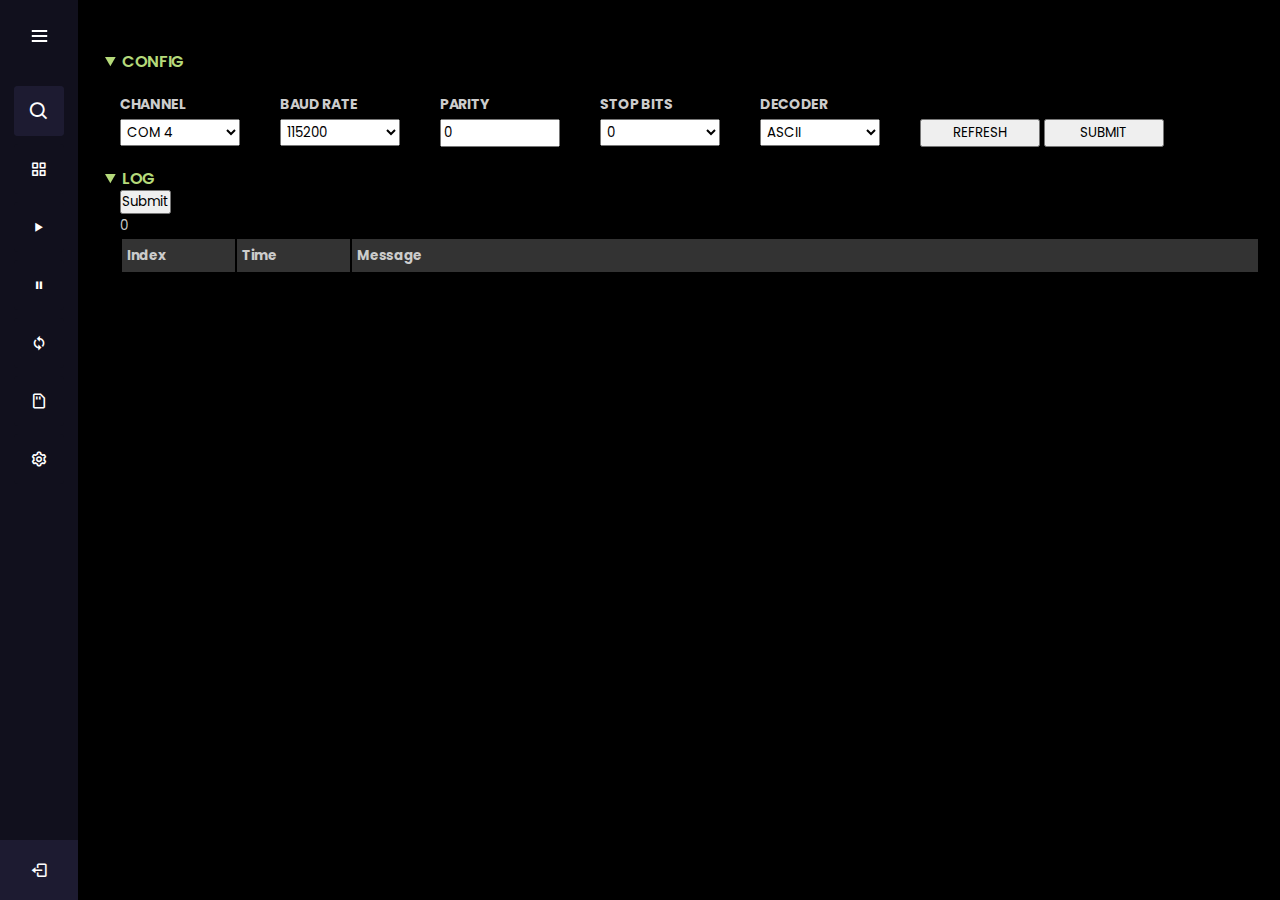
<file: ui/index.html>
<!DOCTYPE html>
<html lang="en">

<head>
	<meta charset="UTF-8" />
	<meta name="viewport" content="width=device-width, initial-scale=1.0" />
	<title>Index</title>
	<link href="https://unpkg.com/boxicons@2.0.7/css/boxicons.min.css" rel="stylesheet" />
	<link rel='stylesheet' type='text/css' href="./css/style.css" />
	<link rel='stylesheet' type='text/css' href="./css/sidebar.css" />
	<link rel='stylesheet' type='text/css' href="./css/form.css" />
</head>

<body>

	<div class="container">
		<div class="sidebar">
			<div class="logo-details">
				<i class="bx bxl-c-plus-plus icon"></i>
				<div class="logo_name">Yoofie's Lab</div>
				<i class="bx bx-menu" id="btn"></i>
			</div>
			<ul class="nav-list">
				<li>
					<i class="bx bx-search"></i>
					<input type="text" placeholder="Search..." />
					<span class="tooltip">Search</span>
				</li>
				<li>
					<a href="index.html">
						<i class="bx bx-grid-alt"></i>
						<span class="links_name">Dashboard</span>
					</a>
					<span class="tooltip">Dashboard</span>
				</li>
				<li>
					<a href="#logList" onClick="ctrl_play()">
						<i class='bx bx-play'></i>
						<span class="links_name">Play</span>
					</a>
					<span class="tooltip">Order</span>
				</li>

				<li>
					<a href="#logList" onClick="ctrl_pause()">
						<i class='bx bx-pause'></i>
						<span class="links_name">Pause</span>
					</a>
					<span class="tooltip">Pause</span>
				</li>
				<li>
					<a href="#logList" onClick="clearBuffer()">
						<i class='bx bx-sync'></i>
						<span class="links_name">Reset</span>
					</a>
					<span class="tooltip">Reset</span>
				</li>
				<!-- <li>
					<a href="#" hx-post="command:my_custom_command_with_result_value" hx-trigger="click"
						hx-target=".contentFrame" hx-swap="innerHTML" onClick="clearBuffer()">
						<i class='bx bx-sync' ></i>
						<span class="links_name">Reset</span>
					</a>
					<span class="tooltip">Reset</span>
				</li> -->
				<li>
					<a href="#logList">
						<i class="bx bx-memory-card"></i>
						<span class="links_name">Analytics</span>
					</a>
					<span class="tooltip">Analytics</span>
				</li>



				<li>
					<a href="#" onclick="changeColor()">
						<i class="bx bx-cog"></i>
						<span class="links_name">Settings</span>
					</a>
					<span class="tooltip">Settings</span>
				</li>
				<li class="profile">
					<div class="profile-details">
						<!-- <img src="profile.jpg" alt="profileImg" /> -->
						<div class="name_job">
							<div class="name">Close</div>
							<div class="job">Exit</div>
						</div>
					</div>
					<i class="bx bx-log-out" id="log_out"></i>
				</li>
			</ul>
		</div>
		<div class="contentFrame">
			<details open>
				<summary>CONFIG</summary>
				<div class="serialCfg">
					<div class="selectionContainer">
						<div class="box">
							<h3>Channel</h3>
							<form id="channelForm" name="channelForm" action="" method="POST">
								<select name="com_channel" id="com_channel">
									<option value="COM4">COM 4</option>
									<option value="COM5">COM 5</option>
									<option value="COM6">COM 6</option>
									<option value="audi">COM 7</option>
								</select>


							</form>
						</div>

						<div class="box">
							<h3>Baud Rate</h3>
							<form id="baudForm" name="baudForm" action="" method="POST">
								<select name="baud_rate" id="baud_rate" onchange="baudrateChange()">
									<option value="115200">115200</option>
									<option value="9600">9600</option>
									<option value="921600">921600</option>
									<option value="CUSTOM">CUSTOM</option>
								</select>

								<div id="baudRateCustom">
									<br>
									<input id="baud_rate_custom" type="number" list="baudRateSuggestions" step="1000"
										placeholder="115200" value="115200" />

									<datalist id="baudRateSuggestions">
										<option value="9600">
										<option value="115200">
										<option value="250000">
									</datalist>
								</div>
							</form>
						</div>


						<div class="box">
							<h3>Parity</h3>
							<form id="parityForm" name="parityForm" action="" method="POST">
								<!-- <select name="parity" id="parity">
								<option value="0">0</option>
								<option value="1">1</option>
								<option value="2">2</option>
							</select> -->

								<input id="parity" type="number" list="quantities" min="0" max="2" step="1"
									placeholder="0" value="0">
								<datalist id="quantities">
									<option value="0">
									<option value="1">
								</datalist>
							</form>
						</div>

						<div class="box">
							<h3>Stop Bits</h3>
							<form id="stopBitsForm" name="stopBitsForm" action="" method="POST">
								<select name="stopBits" id="stopBits">
									<option value="0">0</option>
									<option value="1">1</option>
									<option value="2">2</option>
								</select>


							</form>
						</div>

						<div class="box">
							<h3>Decoder</h3>
							<form name="decoderForm" id="decoderForm" action="" method="POST">
								<select name="decoder" id="decoder" onchange="decoderChange()">
									<option value="ASCII">ASCII</option>
									<option value="COBS">COBS</option>
									<option value="CUSTOM">CUSTOM</option>
								</select>
								<div id="customDecoderField">
									<br>
									<input id="customDecoder" list="customDecoderSuggestions" placeholder="ASCII"
										value="ASCII" />
									<datalist id="customDecoderSuggestions">
										<option>Afghanistan</option>
										<option>Åland Islands</option>
										<option>Albania</option>
										<option>Algeria</option>
										<option>American Samoa</option>
										<option>Andorra</option>
										<option>Angola</option>
										<option>Anguilla</option>
										<option>Antarctica</option>
										<option>Antigua and Barbuda</option>
										<option>Argentina</option>
										<option>Armenia</option>
										<option>Aruba</option>
										<option>Australia</option>
										<option>Austria</option>
										<option>Azerbaijan</option>
										<option>Bahamas</option>
										<option>Bahrain</option>
										<option>Bangladesh</option>
										<option>Barbados</option>
										<option>Belarus</option>
										<option>Belgium</option>
									</datalist>
								</div>

							</form>
						</div>

						<div class="lastbox">
							<h3>&nbsp;</h3>
							<form name="myform" action="" method="POST">
								<input type="button" name="button" value="Refresh" onClick="call_cfg()" />
								<input type="button" name="button" value="Submit" onClick="call_cfg()" />
							</form>
						</div>

					</div>
				</div>
			</details>


			<details id="logList" open>
				<summary>LOG</summary>
				<input type="button" name="button" value="Submit" onClick="resultJson()" />
				<div id="counter">0</div>
				<!-- SELECTION CONTAINER -->
				<!-- <div class="selectionContainer">
					<div class="box">
						<h3>Play/Pause</h3>
						<form name="myform" action="" method="POST">
							<input type="button" name="button" value="Play/Pause" onClick="ctrl_play()" />
						</form>
					</div>

					<div class="box">
						<h3>Reset</h3>
						<form name="myform" action="" method="POST">
							<input type="button" name="button" value="Pause" onClick="ctrl_pause()" />
						</form>
					</div>

					<div class="box">
						<h3>Reset</h3>
						<form name="myform" action="" method="POST">
							<input type="button" name="button" value="Reset" onClick="clearBuffer()" />
						</form>
					</div>

				</div> -->
				<!-- // SELECTION CONTAINER -->


				<table id="logTable" width="100%">
					<thead>
						<th style="width:10%">Index</th>
						<th style="width:10%">Time</th>
						<th>Message</th>
					</thead>

				</table>
			</details>



		</div>


	</div>
	<script src="./js/hyperlist.js" type="text/javascript"></script>
	<script src="./js/global.js" type="text/javascript"></script>
	<script src="./js/serialCtrl.js" type="text/javascript"></script>
	<script src="./js/sidebar.js" type="text/javascript"></script>
	<script src="./js/form.js" type="text/javascript"></script>
	<script defer src="./js/htmx.min.js"></script>
	<!-- <script src="./js/tauri-plugin-htmx.js" type="text/javascript"></script> -->
	<script defer src="./js/alpine.min.js"></script> <!-- https://alpinejs.dev/start-here -->
</body>

</html>
</file>
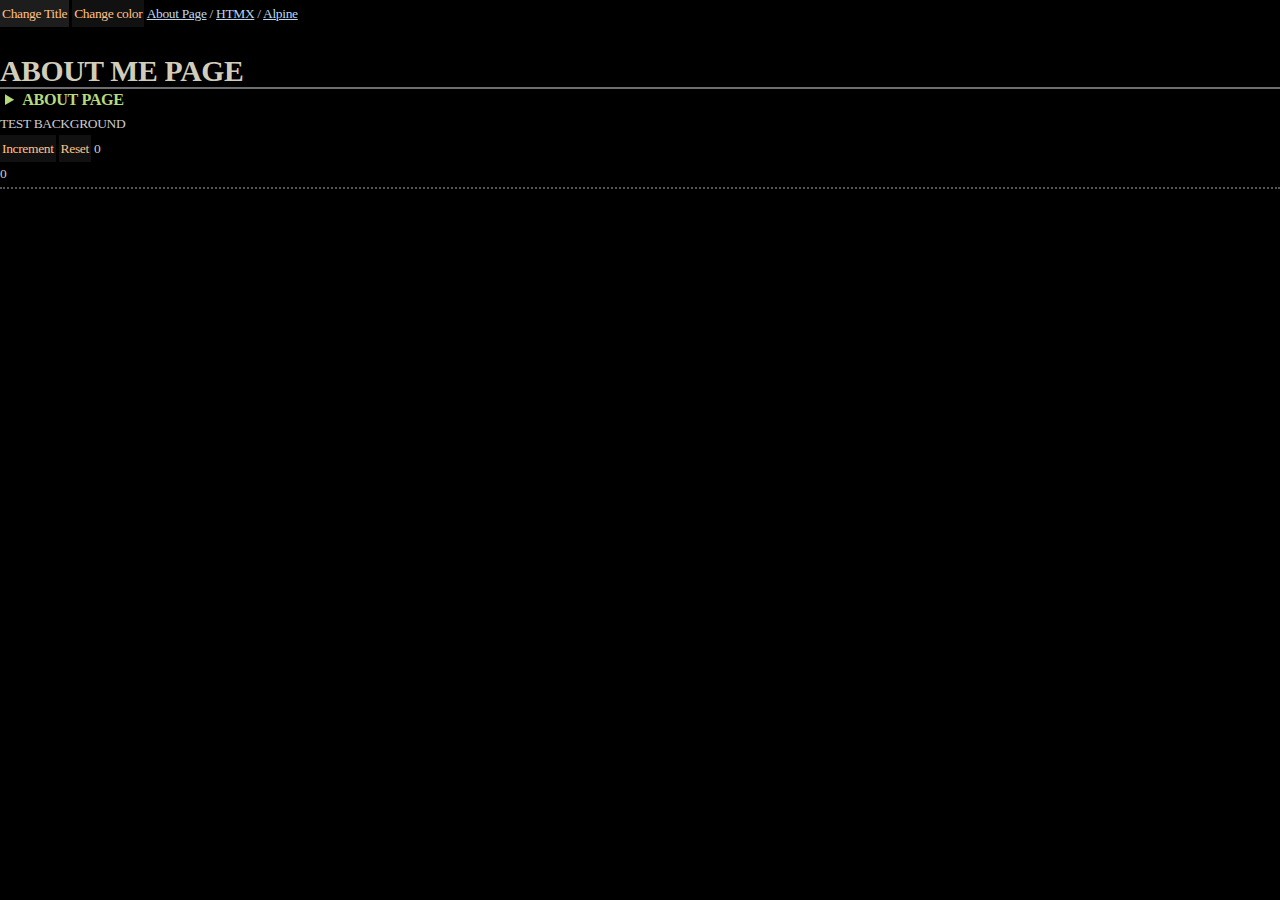
<file: ui/alpine.html>
<!DOCTYPE html>
<html lang="en">

<head>
	<meta charset="UTF-8" />
	<meta name="viewport" content="width=device-width, initial-scale=1.0" />
	<title>ABOUT</title>
	<link rel='stylesheet' type='text/css' href="./css/style.css">
</head>

<body>
	<div class="container">
		<button onclick="myFunction()">Change Title</button>
		<button onclick="changeColor()">Change color</button>

		<a href="about.html">About Page</a> /
		<a href="htmx.html">HTMX</a> /
		<a href="alpine.html">Alpine</a>


		<h1 id="header">ABOUT ME PAGE</h1>

		<details>
			<summary>ABOUT PAGE</summary>
			<p>Epcot is a theme park at Walt Disney World Resort featuring exciting attractions, international
				pavilions,
				award-winning fireworks and seasonal special events.</p>
		</details>



		<div id="testDiv">TEST BACKGROUND</div>
		<div x-data="{ count: 0 }">
			<button x-on:click="count++">Increment</button>
			<button onclick="reset()">Reset</button>

			<span x-text="count"></span>
		</div>

		<div id="counter">0</div>

		<hr>

	</div>
	<script src="./js/global.js" type="text/javascript"></script>
	<script defer src="./js/htmx.min.js"></script>
	<script defer src="./js/alpine.min.js"></script>
</body>

</html>
</file>
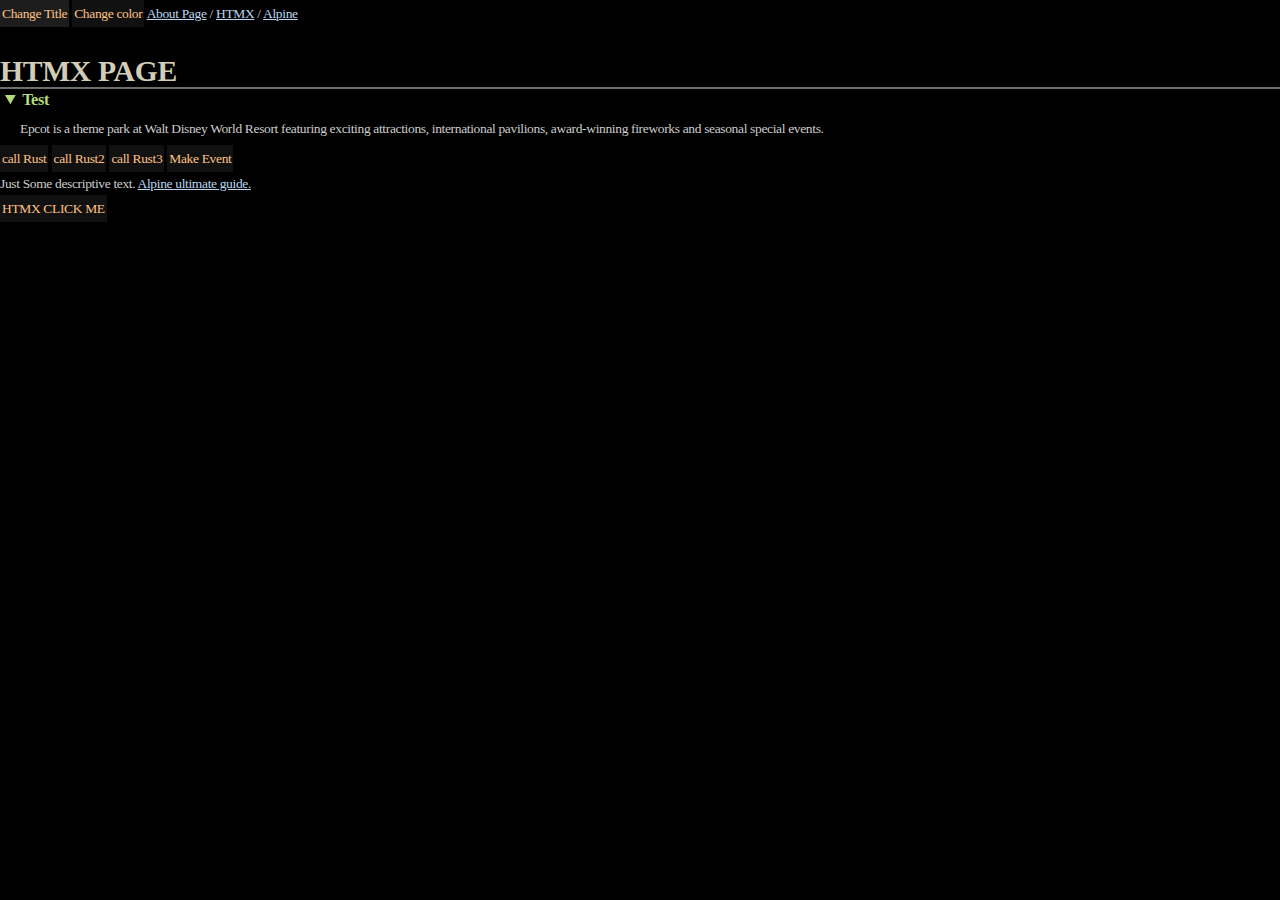
<file: ui/htmx.html>
<!DOCTYPE html>
<html lang="en">

<head>
	<meta charset="UTF-8" />
	<meta name="viewport" content="width=device-width, initial-scale=1.0" />
	<title>HTMX</title>
	<link rel='stylesheet' type='text/css' href="./css/style.css">
</head>

<body>
	<div class="container">
		<button onclick="myFunction()">Change Title</button>
		<button onclick="changeColor()">Change color</button>


		<a href="about.html">About Page</a> /
		<a href="htmx.html">HTMX</a> /
		<a href="alpine.html">Alpine</a>

		<h1 id="header">HTMX PAGE</h1>

		<details open>
			<summary>Test</summary>
			<p>Epcot is a theme park at Walt Disney World Resort featuring exciting attractions, international
				pavilions, award-winning fireworks and seasonal special events.</p>
		</details>


		<button onclick="callRust()">call Rust</button>
		<button onclick="callRust2()">call Rust2</button>
		<button onclick="callRust3()">call Rust3</button>
		<button onclick="make_event()">Make Event</button>

		<div id="testDiv">Just Some descriptive text. <a href="https://daily.dev/blog/alpine-js-the-ultimate-guide">Alpine ultimate guide.</a></div>

		<!-- have a button POST a click via AJAX -->
		<button hx-post="/clicked" hx-swap="outerHTML">
			HTMX CLICK ME
		</button>
	</div>

	<script src="./js/global.js" type="text/javascript"></script>
	<script defer src="./js/htmx.min.js"></script>
	<script defer src="./js/alpine.min.js"></script>
</body>

</html>
</file>
<file: ui/css/style.css>
@import "https://rsms.me/inter/inter.css";

p,
ol,
li,
ul li,
blockquote,
dl,
dd,
table,
td,
tr,
ol li {
	font-family: 'Inter', Verdana, 'Times New Roman', Times, serif;
	font-size: 13.5px;
	line-height: 23px;
	letter-spacing: -0.35px;
}


html,
body {
	/* font-family: 'Courier New', Courier, monospace; */
	background-color: #000;
	color: #ccc;
	padding: 0px;
	margin: 0px;
	font-family: 'Inter', Verdana, 'Times New Roman', Times, serif;
	font-size: 13.5px;
	line-height: 23px;
	letter-spacing: -0.35px;
}



th,
table tr:nth-child(2n) td {
	background-color: #161616;
}

th {
	text-align: left;
	background-color: #333
}

tr,
td,
th {
	padding: 5px;
	margin: 0px
}

tr:hover {
	background: rgba(92, 100, 91, 0.5);
}

tr:nth-child(even) {
	background: rgba(56, 56, 56, 0.1)
}

td:hover {
	background: rgba(121, 120, 118, 0.562)
}

hr {
	height: 1px;
	border: none;
	padding: 0px;
	text-align: center;
	float: center;
	border-top: 2px dotted #555;
	margin: 2px 0px
}

/* Typography */
.small {
	font-size: 0.9em;
}

.small p {

	font-size: 13px;
}

h1 {
	font-size: 2.2em;
	line-height: 1em;
	padding: 0px 0px 0px 0px;
	margin: 30px 0px 0px 0px;
	border-bottom: 2px solid #6e6e6e;
	color: #d1cdb8;

}

h1 a {
	text-decoration: none;
	color: #ebe3b5;
	transition: 0.4s background-size cubic-bezier(0, 0, 0, 1);
}

h1 a:hover {
	text-decoration: none;
	color: #bcdf83;
	transition: 0.4s background-size cubic-bezier(0, 0, 0, 1);
}


h2 a {
	text-decoration: none;
	color: #ebe3b5;
	transition: 0.4s background-size cubic-bezier(0, 0, 0, 1);
}

h2 a:hover {
	text-decoration: none;
	color: #bcdf83;
	transition: 0.4s background-size cubic-bezier(0, 0, 0, 1);
}

h2 {
	font-size: 1.3em;
	line-height: 1em;
	padding: 0px 0px 0px 0px;
	margin: 30px 0px 0px 0px;
	border-bottom: 0px solid #6e6e6e;
	color: #d8d4bd;

}

/* LISTS */
.contentFrame ul {
	padding: 0px;
	margin: 10px 0px 10px 25px;
	font-size: 14px
}

.contentFrame ul li:before {
	content: "+";
	padding-right: 5px;
	list-style-type: none;
	list-style: none
}

.contentFrame ul li {
	padding: 0px;
	margin: 0;
	list-style-type: none;
	list-style: none;
	font-size: 14px
}

.contentFrame ul li a {
	font-size: 14px;
	margin: 0px;
	text-decoration: none;
	color: salmon
}

.contentFrame ul li a:hover {
	margin: 0px;
	text-decoration: underline;
	color: orange
}

.contentFrame ul li a:visited {
	margin: 0px;
	text-decoration: none;
	color: #ffc185;
}

.contentFrame ul li ul {
	margin-top: 0px;
	margin-bottom: 5px;
}

details {
	border-top: 0px dotted #999;
	border-bottom: 0px dotted #999;
	padding: 0px 20px;
	font-size: 13.5px;
}

details summary {
	font-weight: 600;
	color: #b5da7a;
	margin-left: -15px;
	font-size: 1.2em;
}

details p {
	margin: 0px;
	padding: 5px 0px 5px 0px;
}

details ul {
	margin: 0px 0px 0px 15px;
}

details details summary {
	color: #ffcaf6;
}

[x-cloak] {
	display: none;
}

.container {
	margin: 0px 0px 0px 0px;
}

a {
	color: rgb(185, 214, 240);
}

a:hover {
	color: #bcdf83;
}

button {
	color: #ffc185;
	background: #111;
	padding: 2px;
	border: none;
	text-align: center;
	text-decoration: none;
	display: inline-block;
	font-family: 'Inter', Verdana, 'Times New Roman', Times, serif;
	font-size: 13.5px;
	line-height: 23px;
	letter-spacing: -0.35px;
}

button:hover {
	background: #1d1d1d;
}


.contentFrame {
	margin: 50px 0px 0px 100px;
	transition: all 0.5s ease;
}

.open_cf {
	margin-left: 300px;
	/* transform: translateX(150px); */
	transition: all 0.5s ease;
}


#inlineFrameExample {
	width: 100%;
	height: 100%;
	border: 1px solid red;
}
</file>
<file: ui/css/sidebar.css>
/* Google Font Link */
@import url('https://fonts.googleapis.com/css2?family=Poppins:wght@200;300;400;500;600;700&display=swap');

* {
	margin: 0;
	padding: 0;
	box-sizing: border-box;
	font-family: "Poppins", sans-serif;
}

.sidebar {
	position: fixed;
	left: 0;
	top: 0;
	height: 100%;
	width: 78px;
	background: #11101D;
	padding: 6px 14px;
	z-index: 99;
	transition: all 0.5s ease;
}

.sidebar.open {
	width: 250px;
}

.sidebar .logo-details {
	height: 60px;
	display: flex;
	align-items: center;
	position: relative;
}

.sidebar .logo-details .icon {
	opacity: 0;
	transition: all 0.5s ease;
}

.sidebar .logo-details .logo_name {
	color: #fff;
	font-size: 20px;
	font-weight: 600;
	opacity: 0;
	transition: all 0.5s ease;
}

.sidebar.open .logo-details .icon,
.sidebar.open .logo-details .logo_name {
	opacity: 1;
}

.sidebar .logo-details #btn {
	position: absolute;
	top: 50%;
	right: 0;
	transform: translateY(-50%);
	font-size: 22px;
	transition: all 0.4s ease;
	font-size: 23px;
	text-align: center;
	cursor: pointer;
	transition: all 0.5s ease;
}

.sidebar.open .logo-details #btn {
	text-align: right;
}

.sidebar i {
	color: #fff;
	height: 60px;
	min-width: 50px;
	font-size: 28px;
	text-align: center;
	line-height: 60px;
}

.sidebar .nav-list {
	margin-top: 20px;
	height: 100%;
}

.sidebar li {
	position: relative;
	margin: 8px 0;
	list-style: none;
}

.sidebar li .tooltip {
	position: absolute;
	top: -20px;
	left: calc(100% + 15px);
	z-index: 3;
	color: #000;
	background: #fff;
	box-shadow: 0 5px 10px rgba(0, 0, 0, 0.3);
	padding: 6px 12px;
	border-radius: 2px;
	font-size: 15px;
	font-weight: 400;
	opacity: 0;
	white-space: nowrap;
	pointer-events: none;
	transition: 0s;
}

.sidebar li:hover .tooltip {
	opacity: 1;
	pointer-events: auto;
	transition: all 0.4s ease;
	top: 50%;
	transform: translateY(-50%);
}

.sidebar.open li .tooltip {
	display: none;
}

.sidebar input {
	font-size: 15px;
	color: #FFF;
	font-weight: 400;
	outline: none;
	height: 50px;
	width: 100%;
	width: 50px;
	border: none;
	border-radius: 4px;
	transition: all 0.5s ease;
	background: #1d1b31;
}

.sidebar.open input {
	padding: 0 20px 0 50px;
	width: 100%;
}

.sidebar .bx-search {
	position: absolute;
	top: 50%;
	left: 0;
	transform: translateY(-50%);
	font-size: 22px;
	background: #1d1b31;
	color: #FFF;
}

.sidebar.open .bx-search:hover {
	background: #1d1b31;
	color: #FFF;
}

.sidebar .bx-search:hover {
	background: #FFF;
	color: #11101d;
}

.sidebar li a {
	display: flex;
	height: 100%;
	width: 100%;
	border-radius: 4px;
	align-items: center;
	text-decoration: none;
	transition: all 0.4s ease;
	background: #11101D;
}

.sidebar li a:hover {
	background: #FFF;
}

.sidebar li a .links_name {
	color: #fff;
	font-size: 15px;
	font-weight: 400;
	white-space: nowrap;
	opacity: 0;
	pointer-events: none;
	transition: 0.4s;
}

.sidebar.open li a .links_name {
	opacity: 1;
	pointer-events: auto;
}

.sidebar li a:hover .links_name,
.sidebar li a:hover i {
	transition: all 0.5s ease;
	color: #11101D;
}

.sidebar li i {
	height: 50px;
	line-height: 50px;
	font-size: 18px;
	border-radius: 4px;
}

.sidebar li.profile {
	position: fixed;
	height: 60px;
	width: 78px;
	left: 0;
	bottom: -8px;
	padding: 10px 14px;
	background: #1d1b31;
	transition: all 0.5s ease;
	overflow: hidden;
}

.sidebar.open li.profile {
	width: 250px;
}

.sidebar li .profile-details {
	display: flex;
	align-items: center;
	flex-wrap: nowrap;
}

.sidebar li img {
	height: 45px;
	width: 45px;
	object-fit: cover;
	border-radius: 6px;
	margin-right: 10px;
}

.sidebar li.profile .name,
.sidebar li.profile .job {
	font-size: 15px;
	font-weight: 400;
	color: #fff;
	white-space: nowrap;
}

.sidebar li.profile .job {
	font-size: 12px;
}

.sidebar .profile #log_out {
	position: absolute;
	top: 50%;
	right: 0;
	transform: translateY(-50%);
	background: #1d1b31;
	width: 100%;
	height: 60px;
	line-height: 60px;
	border-radius: 0px;
	transition: all 0.5s ease;
}

.sidebar.open .profile #log_out {
	width: 50px;
	background: none;
}

.home-section {
	position: relative;
	background: #E4E9F7;
	min-height: 100vh;
	top: 0;
	left: 78px;
	width: calc(100% - 78px);
	transition: all 0.5s ease;
	z-index: 2;
}

.sidebar.open~.home-section {
	left: 250px;
	width: calc(100% - 250px);
}

.home-section .text {
	display: inline-block;
	color: #11101d;
	font-size: 25px;
	font-weight: 500;
	margin: 18px
}

@media (max-width: 420px) {
	.sidebar li .tooltip {
		display: none;
	}
}
</file>
<file: ui/css/form.css>
.selectionContainer {
	/* border: 1px solid red; */
	display: flex;
	flex-direction: row;
	margin:20px 0px;
}

.selectionContainer h3 {
	/* border: 1px solid red; */
	text-transform: uppercase;
	padding: 0px 0px 3px 0px;
	margin: 0px;
	font-size:14px;
}

.selectionContainer .box {
	/* border: 1px solid green; */
	margin:0px 20px 0px 0px;
	width:140px;
}

.selectionContainer form {
	/* border: 1px solid blue; */
	margin: 0px;
}

.selectionContainer select, .selectionContainer input  {
	/* border: 1px solid red; */
	text-transform: uppercase;
	padding: 2px;
	width:120px;
}

.selectionContainer .box select :last-child {
	border: 1px solid rgb(128, 0, 70);
	width:1100%;
}


#baudRateCustom, #customDecoderField {
	display:none;
}
</file>
